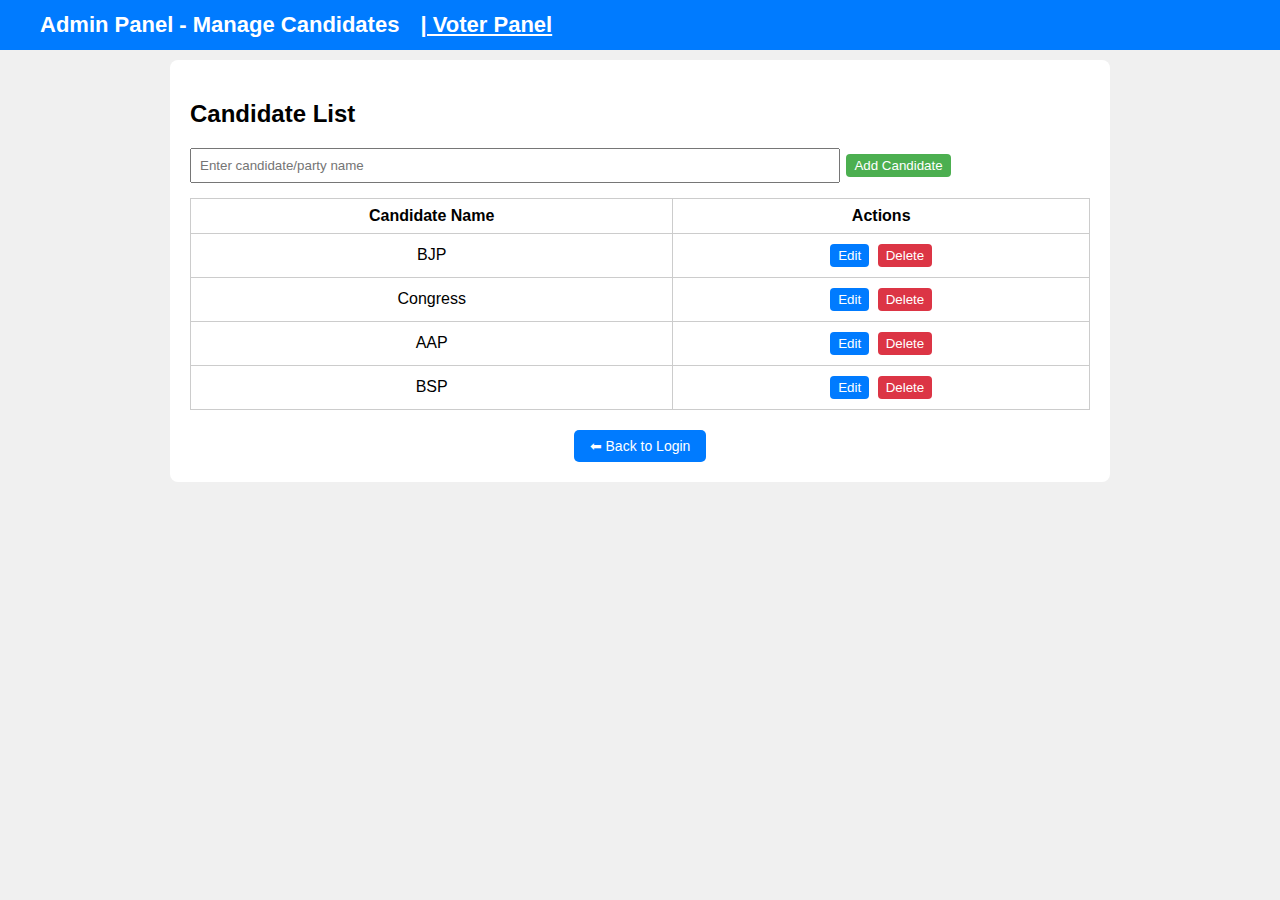
<file: admin.html>
<!DOCTYPE html>
<html lang="en">
<head>
  <meta charset="UTF-8">
  <title>Admin Panel - Manage Candidates</title>
  <link rel="stylesheet" href="styles.css">
  <style>
    body {
      padding-top: 60px;
      background-color: #f0f0f0;
    }

    .admin-container {
      max-width: 900px;
      margin: auto;
      background: white;
      padding: 20px;
      border-radius: 8px;
    }

    table {
      width: 100%;
      border-collapse: collapse;
      margin-top: 15px;
    }

    table, th, td {
      border: 1px solid #ccc;
    }

    th, td {
      padding: 8px;
      text-align: center;
    }

    .action-btn {
      padding: 4px 8px;
      margin: 2px;
      cursor: pointer;
    }

    .add-btn {
      background-color: #4CAF50;
      color: white;
      border: none;
      border-radius: 4px;
    }

    .delete-btn {
      background-color: #dc3545;
      color: white;
      border: none;
      border-radius: 4px;
    }

    .edit-btn {
      background-color: #007BFF;
      color: white;
      border: none;
      border-radius: 4px;
    }

    .back-btn {
      background-color: #007BFF;
      color: white;
      padding: 8px 16px;
      border: none;
      border-radius: 5px;
      cursor: pointer;
      font-size: 14px;
    }

    .center-btn-container {
      display: flex;
      justify-content: center;
      margin-top: 20px;
    }

    .voter-link {
      color: white;
      font-weight: bold;
      text-decoration: underline;
      cursor: pointer;
      margin-left: 15px;
    }

    .voter-link:hover {
      color: #ffdd57;
    }

    /* Voter Table */
    .voter-section {
      margin-top: 40px;
    }

    .voter-table {
      width: 100%;
      border-collapse: collapse;
      margin-top: 15px;
    }

    .voter-table th, .voter-table td {
      border: 1px solid #ccc;
      padding: 8px;
      text-align: center;
    }

    .voter-table th {
      background-color: #007BFF;
      color: white;
    }

    .section-title {
      margin-top: 40px;
      margin-bottom: 10px;
      font-size: 20px;
      color: #007BFF;
      text-align: center;
    }

    /* Popup Modal */
    #voterPanelPopup {
      display: none;
      position: fixed;
      top: 0; left: 0; width: 100%; height: 100%;
      background: rgba(0,0,0,0.5);
      text-align: center;
      z-index: 999;
    }

    #voterPanelPopupContent {
      background: white;
      padding: 20px;
      border-radius: 8px;
      display: inline-block;
      margin-top: 100px;
    }

  </style>
</head>
<body>

  <nav class="navbar">
    <div class="navbar-content">
      <span class="brand">Admin Panel - Manage Candidates
        <span class="voter-link" id="voterPanelLink">| Voter Panel</span>
      </span>
    </div>
  </nav>

  <div class="admin-container">
    <h2>Candidate List</h2>

    <input type="text" id="newCandidate" placeholder="Enter candidate/party name" style="padding:8px; width:70%;">
    <button class="add-btn action-btn" onclick="addCandidate()">Add Candidate</button>

    <table>
      <thead>
        <tr>
          <th>Candidate Name</th>
          <th>Actions</th>
        </tr>
      </thead>
      <tbody id="candidateTable">
      </tbody>
    </table>
    <div class="center-btn-container">
      <button id="backToLoginButton" class="back-btn">⬅ Back to Login</button>
    </div>
    <div class="voter-section" id="voterSection" style="display:none;">
      <h3 class="section-title">Registered Voter Information</h3>
      <table class="voter-table" id="voterTable">
        <thead>
          <tr>
            <th>First Name</th>
            <th>Last Name</th>
            <th>Address</th>
            <th>Gender</th>
            <th>DOB</th>
            <th>Age</th>
            <th>Voter ID</th>
            <th>Aadhaar File</th>
          </tr>
        </thead>
        <tbody>
        </tbody>
      </table>
    </div>

  </div>
  <div id="voterPanelPopup">
    <div id="voterPanelPopupContent">
      <h3>Enter Password to Access Voter Panel</h3>
      <input type="password" id="voterPanelPassword" placeholder="Enter password" style="padding:10px; width:100%; margin-bottom:10px;">
      <br>
      <button onclick="checkVoterPanelPassword()" style="padding:8px 16px;">Submit</button>
      <button onclick="closeVoterPanelPopup()" style="padding:8px 16px;">Cancel</button>
    </div>
  </div>

  <script>
    function loadCandidates() {
      const defaultCandidates = ['BJP', 'Congress', 'AAP', 'BSP'];
      const candidates = JSON.parse(localStorage.getItem('candidates')) || defaultCandidates;
      localStorage.setItem('candidates', JSON.stringify(candidates)); 

      const table = document.getElementById('candidateTable');
      table.innerHTML = '';

      candidates.forEach((name, index) => {
        const row = `<tr>
          <td>${name}</td>
          <td>
            <button class="edit-btn action-btn" onclick="editCandidate(${index})">Edit</button>
            <button class="delete-btn action-btn" onclick="deleteCandidate(${index})">Delete</button>
          </td>
        </tr>`;
        table.innerHTML += row;
      });
    }

    function addCandidate() {
      const newName = document.getElementById('newCandidate').value.trim();
      if (newName === '') {
        alert('Enter a valid candidate name.');
        return;
      }

      const candidates = JSON.parse(localStorage.getItem('candidates')) || [];
      candidates.push(newName);
      localStorage.setItem('candidates', JSON.stringify(candidates));
      document.getElementById('newCandidate').value = '';
      loadCandidates();
    }

    function deleteCandidate(index) {
      const candidates = JSON.parse(localStorage.getItem('candidates')) || [];
      candidates.splice(index, 1);
      localStorage.setItem('candidates', JSON.stringify(candidates));
      loadCandidates();
    }

    function editCandidate(index) {
      const candidates = JSON.parse(localStorage.getItem('candidates')) || [];
      const newName = prompt('Edit candidate name:', candidates[index]);
      if (newName && newName.trim() !== '') {
        candidates[index] = newName.trim();
        localStorage.setItem('candidates', JSON.stringify(candidates));
        loadCandidates();
      }
    }

    // Back to Login Button logic
    document.getElementById('backToLoginButton').addEventListener('click', function() {
      localStorage.removeItem("loggedInUser");
      window.location.href = 'index.html';
    });

    // Voter Panel Popup functions
    document.getElementById('voterPanelLink').addEventListener('click', function() {
      document.getElementById('voterPanelPopup').style.display = 'block';
    });

    function closeVoterPanelPopup() {
      document.getElementById('voterPanelPopup').style.display = 'none';
      document.getElementById('voterPanelPassword').value = '';
    }

    function checkVoterPanelPassword() {
      const password = document.getElementById('voterPanelPassword').value;
      if (password === '2409') {
        closeVoterPanelPopup();
        showVoterPanel();
      } else {
        alert('Incorrect password');
      }
    }

    // Show Voter Info Table
    function showVoterPanel() {
      document.getElementById('voterSection').style.display = 'block';
      loadVoterTable();
    }

    function loadVoterTable() {
      const users = JSON.parse(localStorage.getItem("users")) || [];
      const tableBody = document.querySelector("#voterTable tbody");
      tableBody.innerHTML = "";

      users.forEach(user => {
        const row = `
          <tr>
            <td>${user.firstName}</td>
            <td>${user.lastName}</td>
            <td>${user.address}</td>
            <td>${user.gender}</td>
            <td>${user.dob}</td>
            <td>${user.age}</td>
            <td>${user.voterId}</td>
            <td>${user.aadhaar.split('\\').pop()}</td>
          </tr>
        `;
        tableBody.innerHTML += row;
      });
    }

    // Initial load
    loadCandidates();
  </script>

</body>
</html>
</file>
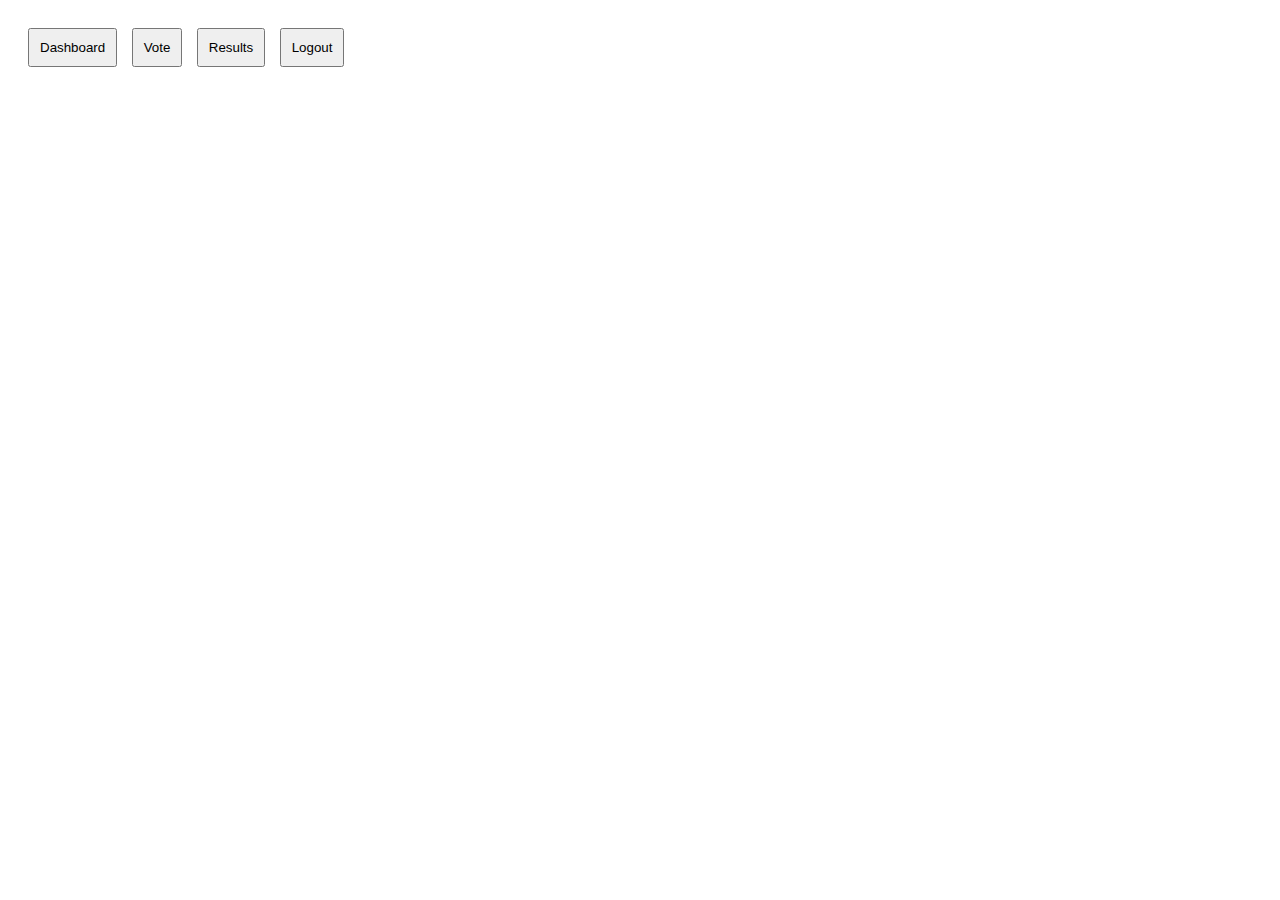
<file: main.html>
<!DOCTYPE html>
<html lang="en">
<head>
  <meta charset="UTF-8" />
  <meta name="viewport" content="width=device-width, initial-scale=1.0"/>
  <title>Digital Voting System</title>
  <style>
    body {
      font-family: Arial, sans-serif;
      padding: 20px;
    }
    nav {
      margin-bottom: 20px;
    }
    nav button {
      padding: 10px;
      margin-right: 10px;
      cursor: pointer;
    }
    section {
      display: none;
    }
    section.active {
      display: block;
    }
    .party-button {
      display: block;
      padding: 10px;
      margin: 10px 0;
      background: #007bff;
      color: white;
      border: none;
      border-radius: 4px;
      cursor: pointer;
      width: 200px;
      text-align: center;
    }
  </style>
</head>
<body onload="initPage()">

  <nav>
    <button onclick="showSection('dashboard')">Dashboard</button>
    <button onclick="showSection('vote')">Vote</button>
    <button onclick="showSection('results')">Results</button>
    <button onclick="logoutUser()">Logout</button>
  </nav>

  <!-- Dashboard Section -->
  <section id="dashboard">
    <h2>Welcome to the Dashboard</h2>
    <p>You are logged in as: <span id="user-voter-id"></span></p>
  </section>

  <!-- Vote Section -->
  <section id="vote">
    <h2>Cast Your Vote</h2>
    <button class="party-button" onclick="vote('Party A')">Vote for Party A</button>
    <button class="party-button" onclick="vote('Party B')">Vote for Party B</button>
    <button class="party-button" onclick="vote('Party C')">Vote for Party C</button>
  </section>

  <!-- Results Section -->
  <section id="results">
    <h2>Live Voting Results</h2>
    <div id="results-output"></div>
  </section>

  <script src="script.js"></script>
  <script>
    function initPage() {
      checkLogin();
      showSection('dashboard');
      document.getElementById("user-voter-id").textContent = localStorage.getItem("loggedInUser");
      displayResults(); // Pre-load results
    }

    function showSection(id) {
      document.querySelectorAll("section").forEach(sec => sec.classList.remove("active"));
      document.getElementById(id).classList.add("active");
      if (id === "results") displayResults();
    }

    // Override displayResults() to target #results-output
    function displayResults() {
      const resultsDiv = document.getElementById("results-output");
      const votes = JSON.parse(localStorage.getItem("votes")) || {};
      const totalVotes = Object.values(votes).reduce((sum, val) => sum + val, 0);

      resultsDiv.innerHTML = "";

      for (const [party, count] of Object.entries(votes)) {
        const percentage = totalVotes ? ((count / totalVotes) * 100).toFixed(1) : 0;
        resultsDiv.innerHTML += `
          <strong>${party}</strong>: ${count} vote(s) (${percentage}%)
          <div style="background:#ddd;border-radius:4px;">
            <div style="width:${percentage}%;background:#007bff;color:white;padding:5px;border-radius:4px;">
              ${percentage}%
            </div>
          </div><br/>
        `;
      }

      if (totalVotes === 0) {
        resultsDiv.innerHTML = "<p>No votes recorded yet.</p>";
      }
    }
  </script>
</body>
</html>
</file>
<file: styles.css>
body {
  font-family: Arial, sans-serif;
  background-color: #f0f0f0;
  padding-top: 70px;
  margin: 0;
}

.navbar {
  background-color: #007BFF;
  position: fixed;
  width: 100%;
  top: 0;
  z-index: 100;
  padding: 12px 0;
}

.navbar-content {
  max-width: 1200px;
  margin: auto;
  display: flex;
  align-items: center;
  justify-content: space-between;
  color: white;
  padding: 0 20px;
}

.logo {
  height: 30px;
}

.brand {
  font-size: 22px;
  font-weight: bold;
}

.nav-buttons {
  display: flex;
  gap: 16px;
}

.nav-link {
  cursor: pointer;
  font-weight: bold;
}

.container {
  max-width: 400px;
  margin: auto;
  background-color: white;
  padding: 30px 20px;
  border-radius: 8px;
  box-shadow: 0 0 10px rgba(0, 0, 0, 0.1);
}

h1 {
  font-size: 22px;
  margin-bottom: 20px;
  color: #333;
  text-align: center;
}

.login-box {
  margin-top: 20px;
  border-top: 4px solid #00aaff;
  padding-top: 20px;
}

.login-header {
  background-color: #00aaff;
  color: white;
  padding: 10px;
  font-weight: bold;
  margin-bottom: 15px;
  text-align: center;
}

form label {
  display: block;
  margin-bottom: 5px;
  font-weight: bold;
}

form input,
form select {
  width: 100%;
  padding: 10px;
  margin-bottom: 15px;
  border: 1px solid #ccc;
  border-radius: 4px;
}

form .green-btn {
  background-color: #4CAF50;
  color: white;
  padding: 10px;
  width: 100%;
  border: none;
  border-radius: 4px;
  font-size: 16px;
  cursor: pointer;
}

form .green-btn:hover {
  background-color: #45a049;
}

.blue-btn {
  background-color: #007BFF;
  color: white;
  padding: 10px;
  width: 100%;
  border: none;
  border-radius: 4px;
  font-size: 16px;
  cursor: pointer;
}

.blue-btn:hover {
  background-color: #0056b3;
}

.center {
  text-align: center;
  margin-top: 10px;
}

.blue-text {
  color: #007BFF;
  font-weight: bold;
  cursor: pointer;
}

@media (max-width: 600px) {
  .navbar-content {
    flex-direction: column;
    align-items: flex-start;
    gap: 10px;
  }
}
</file>
